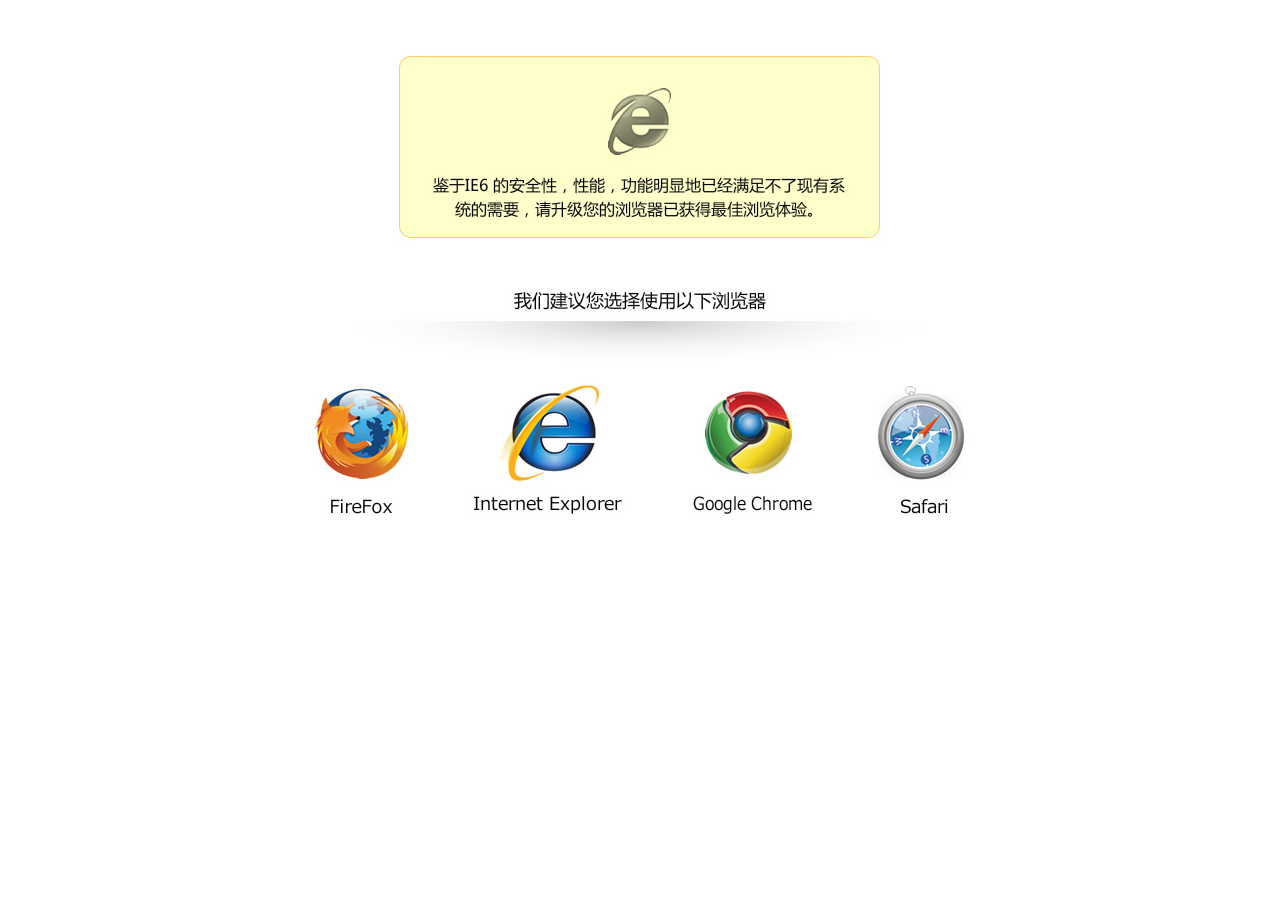
<file: DTcms.Web/admin/ie6update.html>
<!DOCTYPE HTML>
<html>
<head>
<meta charset="utf-8">
<title></title>
</head>

<body>
<div id="ie6Update" style=" display:block; width: 680px; height:480px; margin:50px auto;"> <img src="skin/default/ie_update.jpg" width="680" height="480" border="0" usemap="#Map">
  <map name="Map" id="Map">
    <area shape="rect" coords="9,324,113,472" href="http://firefox.com.cn/download/" target="_new" alt="下载最新版火狐浏览器" title="下载最新版火狐浏览器">
    <area shape="rect" coords="174,318,325,474" href="http://windows.microsoft.com/zh-CN/internet-explorer/downloads/ie" target="_new" alt="下载最新版本IE浏览器" title="下载最新版本IE浏览器">
    <area shape="rect" coords="386,320,518,476" href="http://www.google.cn/chrome" target="_new" alt="下载最新版本谷歌浏览器" title="下载最新版本谷歌浏览器">
    <area shape="rect" coords="560,318,674,477" href="http://www.apple.com.cn/safari/download/" target="_new" alt="下载最新版本Safari浏览器" title="下载最新版本Safari浏览器">
  </map>
</div>
</body>
</html>
</file>
